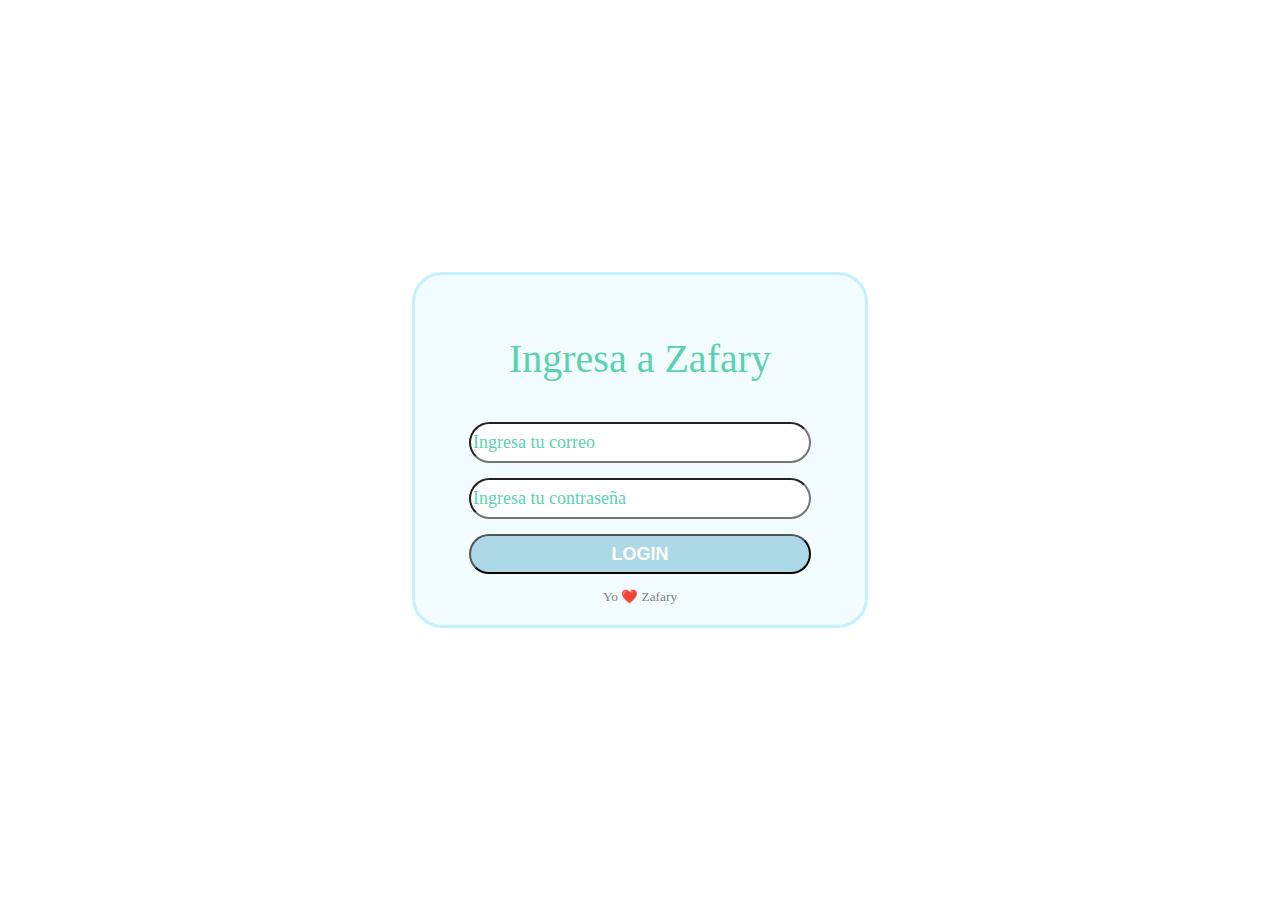
<file: Login/Index.html>
<!DOCTYPE html>
<html lang="en">

<head>

  <meta charset="UTF-8">
  <meta name="viewport" content="width=device-width, initial-scale=1.0">
  <meta http-equiv="X-UA-Compatible" content="ie=edge">
  <title>Login</title>
  <link rel="stylesheet" href="Styles.css">
  <link rel="stylesheet" href="https://cdnjs.cloudflare.com/ajax/libs/font-awesome/4.7.0/css/font-awesome.min.css">

</head>

<body>
  <main>

    <section class="caja-login">
      <header>
        <h1>Ingresa a Zafary </h1>
      </header>

      <!--Crear formulario-->
      <form class="formulario-login">
        <!--campo tipo texto-->
        <input type="text" placeholder="Ingresa tu correo" id="correo_id">
        <!--campo tipo password-->
        <input type="password" placeholder="Ingresa tu contraseña" id="passwd_id">
        <!--Crear boton -->

        <button type="button" id="Boton" class="Boton">LOGIN</button>
        <!--<button id="Boton" >LOGIN</button>-->

        <!--mensaje error de loggin -->
        <small class="msg-error hide">Nombre de usuario y/o contraseña incorrecto </small>
        <small class="msg-error2 hide">Nombre de usuario y/o contraseña no pueden estar vacios </small>
        <small class="small">Yo ❤️ Zafary</small>


      </form>


    </section>


  </main>

  <script src="./index.js"></script>

</body>

</html>
</file>
<file: Login/Styles.css>
body {
  margin: 0;
  display: grid;
  grid-template-columns: 1fr;
  position: absolute;
  top: 0;
  bottom: 0;
  left: 0;
  right: 0;

}

h1 {
  font-weight: normal;
  text-align: center;
  font-family: Roboto;
  font-style: normal;
  font-size: 40px;
  margin: auto;
  padding: 40px;
  color: #5AD2AE;
}


main {

  display: grid;
  /*para desplegar contenido como grilla*/
  align-items: center;
  /* propiedad baja en contenido del menu al centro*/
  justify-items: center;
  /*Justifica centrandolo en el medio de la pagina*/
  border: 3px solid #C3F1FF;
  border-radius: 30px;
  /* redondea los bordes*/
  margin: auto;
  /*centra el main*/
  width: 450px;
  /* le da el ancho*/
  height: 350px;
  /* le da el largo*/
  background: #F2FCFF;
  /* le da el color de fondo*/


}



.formulario-login {
  display: grid;
  /*se despliega en forma de cuadricula o grilla*/
  grid-template-columns: 1fr;
  grid-row-gap: 15px;
  /*row-gap establece el tamaño del espacio ( canal ) entre las filas de la cuadrícula de un elemento.*/


}

.formulario-login input {
  height: 35px;
  /*le da el largo a las cajas y botones*/
  border-radius: 50px;
  /* redondea los bordes*/
  font-family: Roboto;
  font-style: normal;
  font-weight: normal;
  font-size: 18px;


}


.formulario-login button {
  height: 40px;
  /*le da el largo a las cajas y botones*/

  border-radius: 50px;
  /* redondea los bordes*/
  color: #FFFFFF;
  background: lightblue;

  font-style: normal;
  font-weight: bold;
  font-size: 18px;
  color: white;
}


/* Efecto al pasar encima el mouse */
.formulario-login button:hover {
  cursor: pointer;
  background: #469F85;


}


/* Color de texto de ayuda */
.formulario-login input::placeholder {
  color: #5AD2AE;
  opacity: 1;
}

i {
  color: red;
  text-align: center;

}

.small {

  color: grey;
  text-align: center;
}


.msg-error {

  color: red;
  text-align: center;
}

.msg-error2 {

  color: red;
  text-align: center;
}


/*propiedad oculta elementos*/
.hide {

  display: none;

}
</file>
